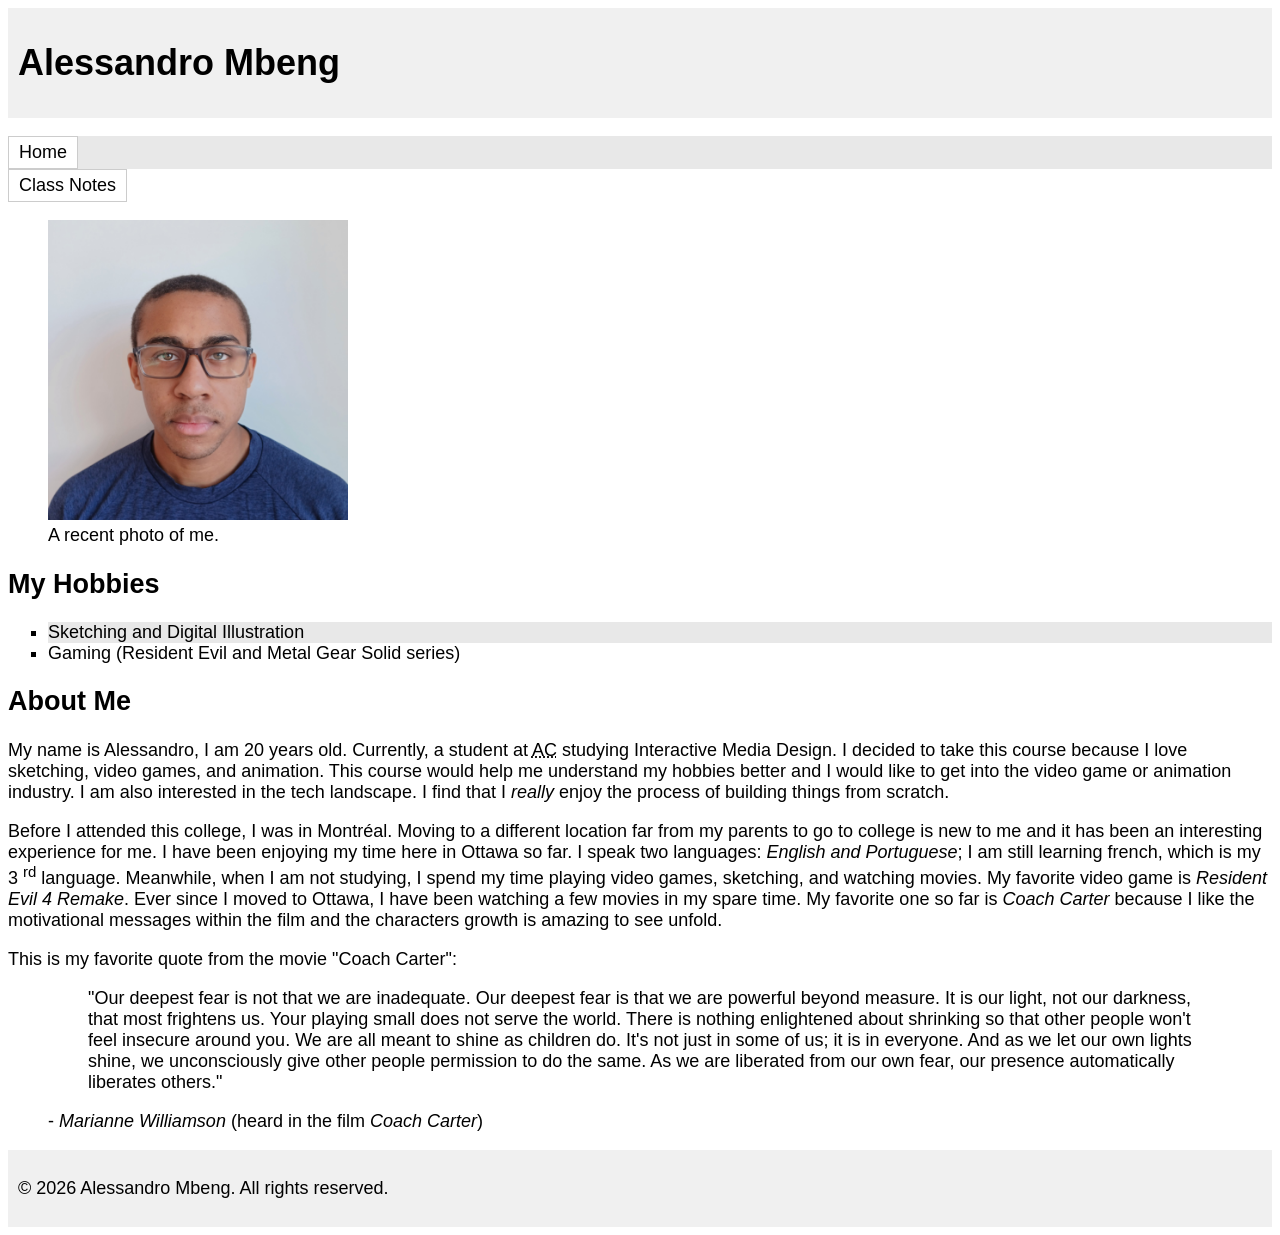
<file: html-assignment/index.html>
<!DOCTYPE html>
<html lang="en">
<head>
    <meta charset="UTF-8">
    <meta name="viewport" content="width=device-width, initial-scale=1.0">
    <title>mben0008 HTML Assignment</title>
        <link rel="stylesheet" href="styles.css">
</head>


<body>
    <header>
        <h1 class="mben0008 HTML Assignment">Alessandro Mbeng</h1>
    </header>

        <nav>
            <ul>
                <li><a href="index.html">Home</a></li>
                <li><a href="notes.html">Class Notes</a></li>
            </ul>
        </nav>

        <figure>
            <img id="images/20251215_124806.jpg" src="images/20251215_124806.jpg" alt="A photo of Alessandro Mbeng" width="300">
            <figcaption>A recent photo of me.</figcaption>
        </figure>

        <h2>My Hobbies</h2>
        <ul>
            <li>Sketching and Digital Illustration</li>
            <li>Gaming (Resident Evil and Metal Gear Solid series)</li>
        </ul>

    <main>
        <article>
            <h2>About Me</h2>
            <p>
                My name is Alessandro, I am 20 years old. Currently, a student at <abbr title="Algonquin College">AC</abbr> studying Interactive Media Design.
                I decided to take this course because I love sketching, video games, and animation. This course would help me understand my hobbies better
                and I would like to get into the video game or animation industry. I am also interested in the tech landscape. I find that I <em>really</em> enjoy the process of building things from scratch.
            </p>

            <p>
                Before I attended this college, I was in Montréal. Moving to a different location far from my parents to go to college is new to me and it has been an interesting experience for me. I have been enjoying my time here in Ottawa so far. I speak two languages: <em>English and Portuguese</em>; I am still learning french, which is my 3 <sup>rd</sup> language.
                Meanwhile, when I am not studying, I spend my time playing video games, sketching, and watching movies. My favorite video game is <em>Resident Evil 4 Remake</em>. Ever since I moved to Ottawa, I have been watching a few movies in my spare time. My favorite one so far is <em>Coach Carter</em> because I like the motivational messages within the film and the characters growth is amazing to see unfold.
            </p>

            <p>This is my favorite quote from the movie "Coach Carter":</p>

            <figure>
                <blockquote cite="https://www.mariannewilliamson.com">
                    "Our deepest fear is not that we are inadequate. Our deepest fear is that we are powerful beyond measure. It is our light, not our darkness, that most frightens us. Your playing small does not serve the world. There is nothing enlightened about shrinking so that other people won't feel insecure around you. We are all meant to shine as children do. It's not just in some of us; it is in everyone. And as we let our own lights shine, we unconsciously give other people permission to do the same. As we are liberated from our own fear, our presence automatically liberates others."
                </blockquote>
                <figcaption>
                    - <cite>Marianne Williamson</cite> (heard in the film <em>Coach Carter</em>)
                </figcaption>
            </figure>
        </article>
    </main>
<footer>
    <p>&copy; 2026 Alessandro Mbeng. All rights reserved.</p>
</footer>

</body>
</html>
</file>
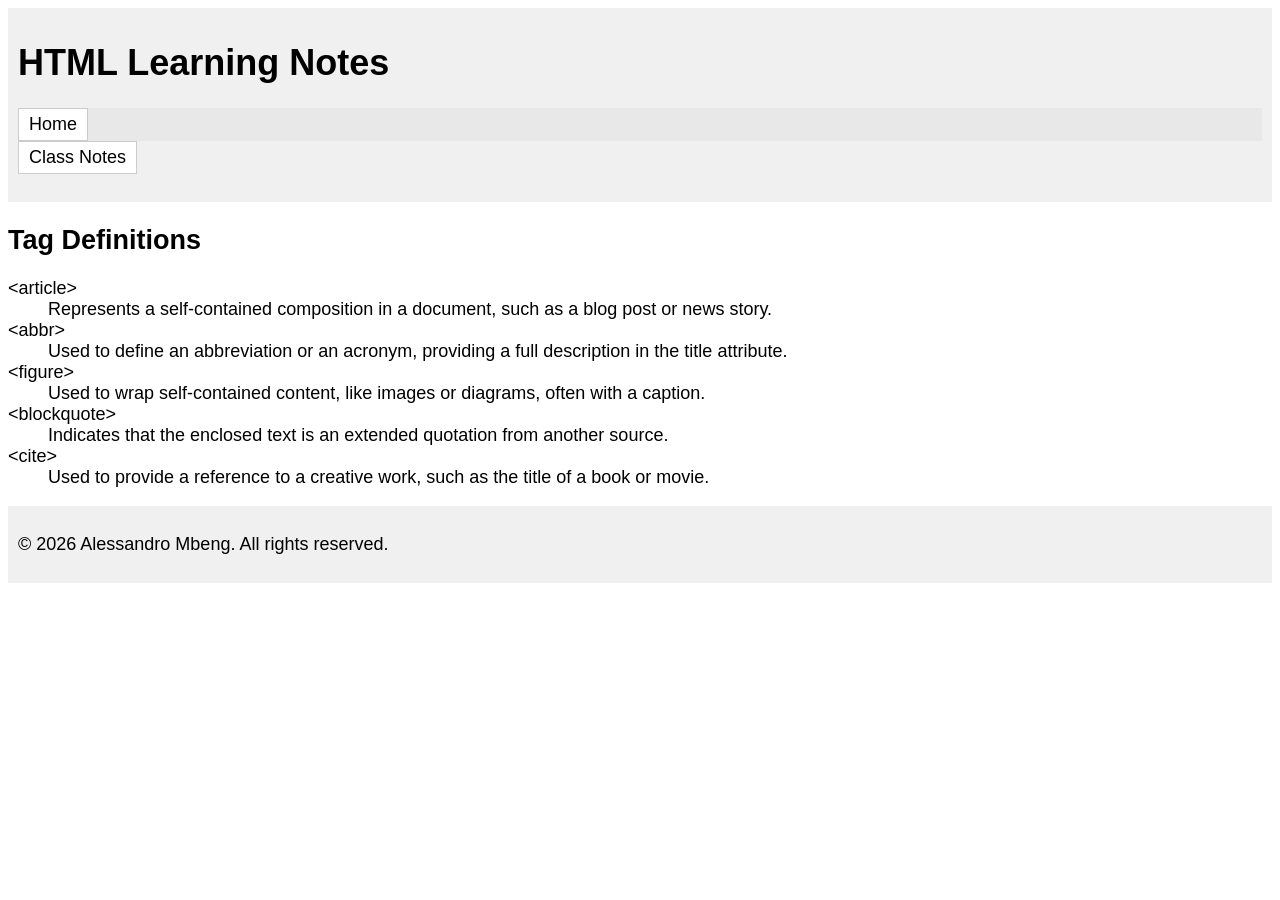
<file: html-assignment/notes.html>
<!DOCTYPE html>
<html lang="en">
<head>
    <meta charset="UTF-8">
    <meta name="viewport" content="width=device-width, initial-scale=1.0">
    <title>HTML Notes - mben0008</title>
    <link rel="stylesheet" href="styles.css">

</head>
    
<body>
    <header>
        <h1>HTML Learning Notes</h1>
        <nav>
            <ul>
                <li><a href="index.html">Home</a></li>
                <li><a href="notes.html">Class Notes</a></li>
            </ul>
        </nav>
    </header>

    <main>
        <h2>Tag Definitions</h2>
        <dl>
            <dt>&lt;article&gt;</dt>
            <dd>Represents a self-contained composition in a document, such as a blog post or news story.</dd>

            <dt>&lt;abbr&gt;</dt>
            <dd>Used to define an abbreviation or an acronym, providing a full description in the title attribute.</dd>

            <dt>&lt;figure&gt;</dt>
            <dd>Used to wrap self-contained content, like images or diagrams, often with a caption.</dd>

            <dt>&lt;blockquote&gt;</dt>
            <dd>Indicates that the enclosed text is an extended quotation from another source.</dd>

            <dt>&lt;cite&gt;</dt>
            <dd>Used to provide a reference to a creative work, such as the title of a book or movie.</dd>
        </dl>
    </main>

    <footer>
        <p>&copy; 2026 Alessandro Mbeng. All rights reserved.</p>
    </footer>
</body>
</html>
</file>
<file: html-assignment/styles.css>
/* 1. Inheritance: Body styling */
body {
    font-family: Arial, sans-serif; /* You can pick any font family */
    font-size: 18px;
}

/* 2. Select multiple elements: Header and Footer */
header, footer {
    background-color: #f0f0f0; /* Choose any color you like */
    padding: 10px;
}

/* 3. Class selector: Site Title */
.site-title {
    color: #2a52be; /* Choose your favorite color */
}

/* 4. Id selector: Image Box Shadow */
#my-image {
    box-shadow: 0 0 2px 1px black;
}

/* 5. List of Hobbies: Squares and Nth-child */
/* Assuming your hobbies are in a <ul> */
ul {
    list-style-type: square;
}

ul li:nth-child(odd) {
    background-color: #e8e8e8;
}

/* 6. Styling the Navigation */
nav ul {
    list-style-type: none; /* Removes bullets */
    padding: 0;
}

nav a {
    text-decoration: none; /* Removes underline */
    background-color: #ffffff;
    border: 1px solid #ccc;
    padding: 5px 10px;
    display: inline-block;
    color: black;
}

/* 7. Hover/Focus state */
nav a:hover, nav a:focus {
    background-color: #2a52be;
    color: white;
}

/* Change this part in your code */
article ul {
    list-style-type: square;
}

article ul li:nth-child(odd) {
    background-color: #e8e8e8;
}
</file>
